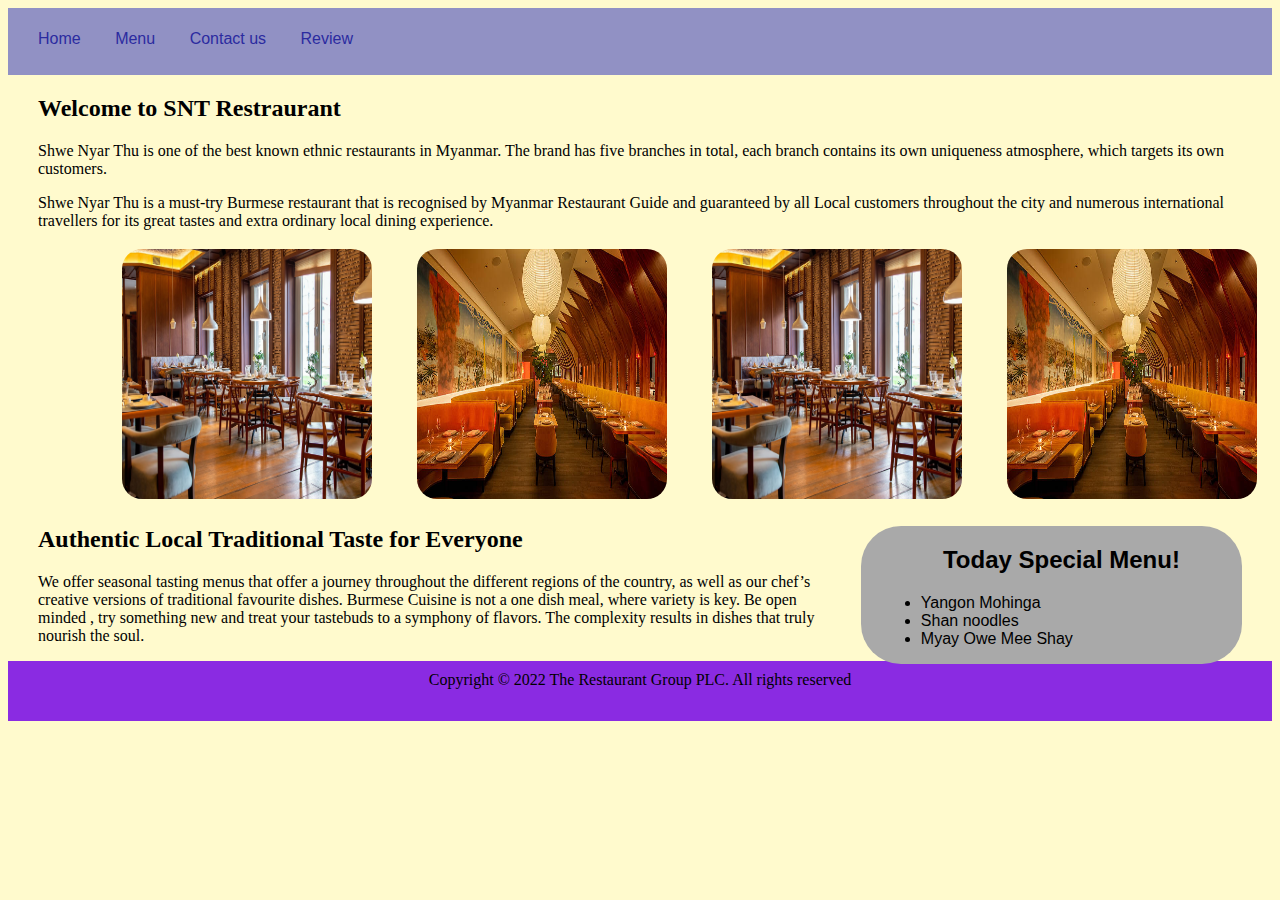
<file: Index.html>
<!DOCTYPE html>
<html lang="en">
<head>
    <meta charset="UTF-8">
    <meta http-equiv="X-UA-Compatible" content="IE=edge">
    <meta name="viewport" content="width=device-width, initial-scale=1.0">
    <title>My Website</title>
    <link rel="stylesheet" href="Style1.css" >
    <link rel="icon" href="Image/fb.png" type="image/png">
</head>
<body>
    <nav>
        
        <a href="Index.html">Home</a>
        <a href="Menu.html">Menu</a>
        <a href="contact.html">Contact us</a>
        <a href="review.html">Review</a>
    </nav>
    <div class="container">

    
    <header>
        <h2>Welcome to SNT Restraurant</h2>
        <p>Shwe Nyar Thu is one of the best known ethnic restaurants in Myanmar. 
            The brand has five branches in total, each branch contains its own uniqueness atmosphere, which targets its own customers.</p>
        <p>Shwe Nyar Thu is a must-try Burmese restaurant that is recognised by Myanmar Restaurant Guide and guaranteed by all Local customers throughout the city and numerous international travellers for its great tastes and extra ordinary local dining experience.</p>    
    </header>
    <table>
        <tr>
            <td><img src="A.jpg" alt="res1" width="250px" height="250px"></td>
            <td><img src="B.jpg" alt="res2" width="250px" height="250px"></td>
            <td><img src="A.jpg" alt="res1" width="250px" height="250px"></td>
            <td><img src="B.jpg" alt="res2" width="250px" height="250px"></td>
        </tr>
    </table>
   
    <section>
        <aside>
            <h2 id="TSM">Today Special Menu!</h2>
            <ul>
                <li>Yangon Mohinga</li>
                <li>Shan noodles</li>
                <li>Myay Owe Mee Shay</li>
            </ul>
        
        </aside>
        <h2>Authentic Local Traditional Taste for Everyone</h2>
        <p>We offer seasonal tasting menus that offer a journey throughout the different regions of the country, as well as our chef’s creative versions of traditional favourite dishes. Burmese Cuisine is not a one dish meal, where variety is key. Be open minded , try something new and treat your tastebuds to a symphony of flavors. The complexity results in dishes that truly nourish the soul.</p>
    </section>
</div>
<footer>
    Copyright © 2022 The Restaurant Group PLC. All rights reserved
</footer>
</body>
</html>
</file>
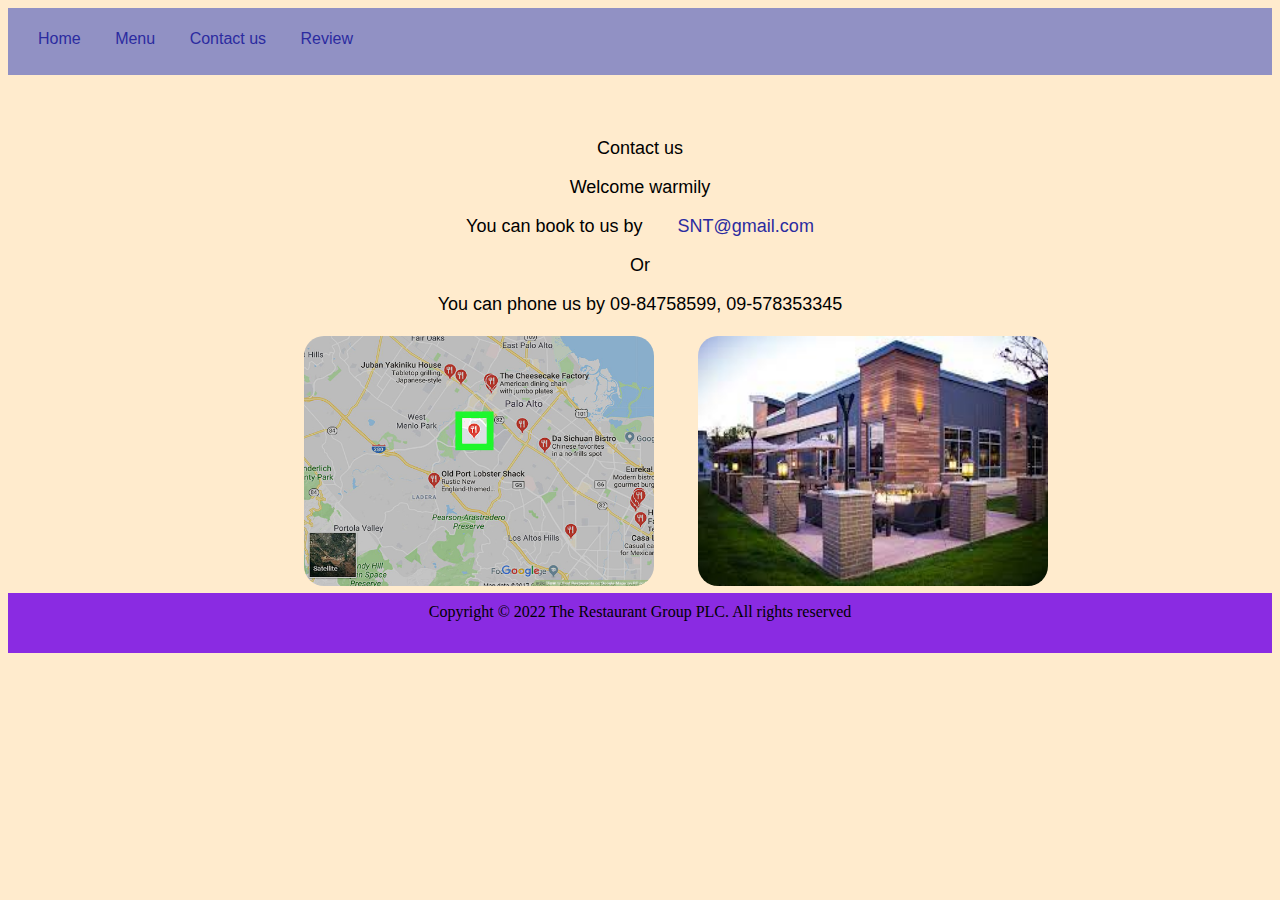
<file: contact.html>
<!DOCTYPE html>
<html lang="en">
<head>
    <meta charset="UTF-8">
    <meta http-equiv="X-UA-Compatible" content="IE=edge">
    <meta name="viewport" content="width=device-width, initial-scale=1.0">
    <title>Contact us</title>
    <link rel="icon" href="Image/fb.png" type="image/png">
    <link rel="stylesheet" href="S4.css">
</head>
<body>
    <nav>
        
        <a href="Index.html">Home</a>
        <a href="Menu.html">Menu</a>
        <a href="contact.html">Contact us</a>
        <a href="review.html">Review</a>
    </nav>
    <div>
    <p>Contact us</p>
    <p>Welcome warmily</p>
    <p>You can book to us by <a href="https://mail.google.com/">SNT@gmail.com</a></p>
    <p>Or</p>
    <p>You can phone us by 09-84758599, 09-578353345</p></div>
    <table>
        <tr>
            <td><img src="o2.jpg" width="350px" height="250px"></td>
            <td><img src="O1.jpg" width="350px" height="250px"></td>
        </tr>
    </table>
    <footer>
        Copyright © 2022 The Restaurant Group PLC. All rights reserved
    </footer>
</body>
</html>
</file>
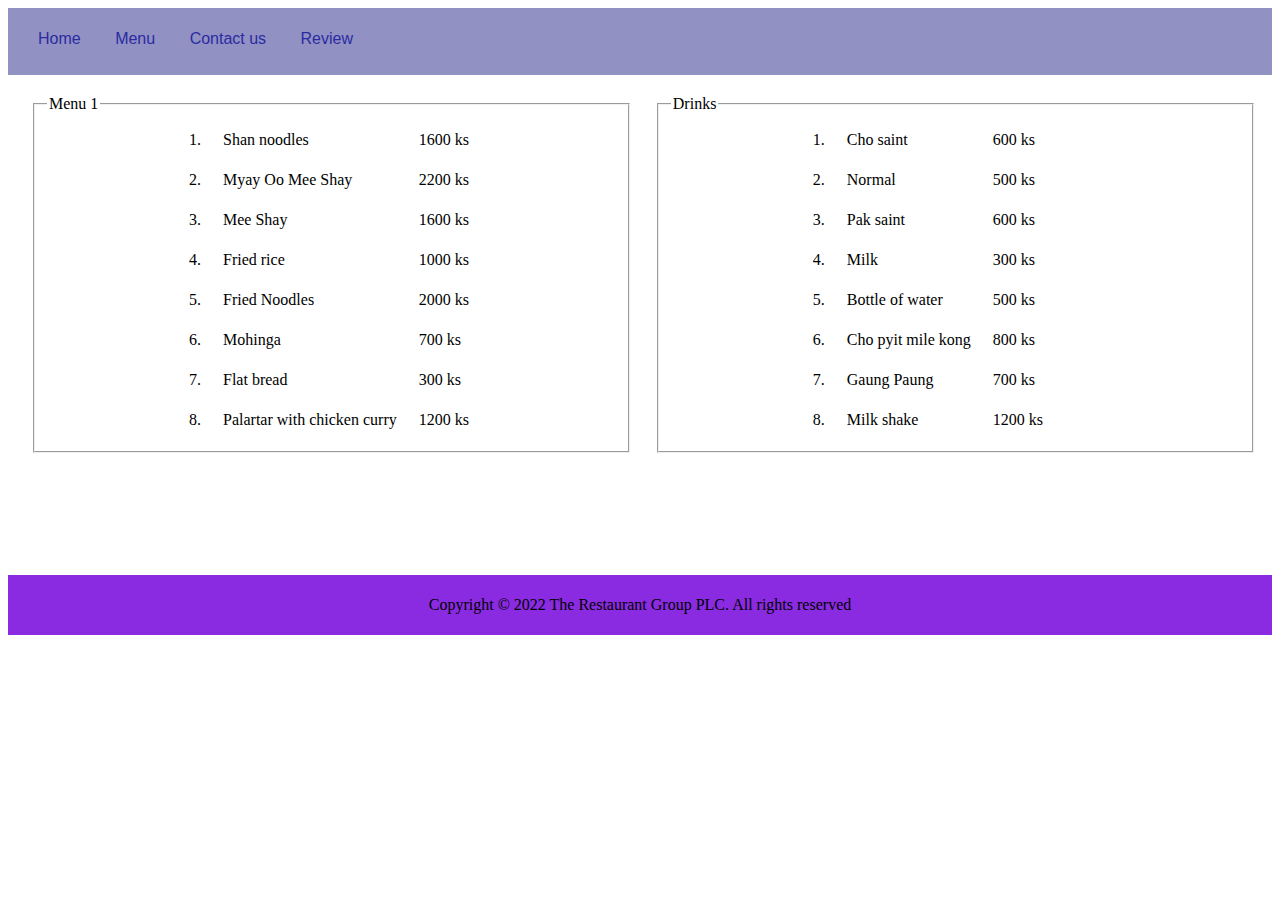
<file: Menu.html>
<!DOCTYPE html>
<html lang="en">
<head>
    <meta charset="UTF-8">
    <meta http-equiv="X-UA-Compatible" content="IE=edge">
    <meta name="viewport" content="width=device-width, initial-scale=1.0">
    <title>Menu</title>
    <link rel="stylesheet" href="style2.css">
    <link rel="icon" href="Image/fb.png" type="image/png">
</head>
<body>
    <nav>
            
        <a href="Index.html">Home</a>
        <a href="Menu.html">Menu</a>
        <a href="contact.html">Contact us</a>
        <a href="review.html">Review</a>
    </nav>
    
    <fieldset  id="a">
        <legend>Menu 1</legend>
        
        <table>

            <tr>
                <td>1.</td>
                <td>Shan noodles</td>
    
                <td>1600 ks</td>
    
            </tr>
    
            <tr>
                <td>2.</td>
                <td>Myay Oo Mee Shay</td>
    
                <td>2200 ks</td>
    
            </tr>
    
            <tr>
                <td>3.</td>
               <td>Mee Shay</td>
    
                <td>1600 ks</td>
    
            </tr>
    
            <tr>
                <td>4.</td>
               <td>Fried rice</td>
                <td>1000 ks</td>
            </tr>
            <tr>
                <td>5.</td>
               <td>Fried Noodles</td>
                <td>2000 ks</td>
            </tr>
            <tr>
                <td>6.</td>
               <td>Mohinga</td>
                <td>700 ks</td>
            </tr>
            <tr>
                <td>7.</td>
               <td>Flat bread</td>
                <td>300 ks</td>
            </tr>
            <tr>
                <td>8.</td>
               <td>Palartar with chicken curry</td>
                <td>1200 ks</td>
            </tr>
         
        
        </table>
    
       
    
    </fieldset>
     
    <fieldset id="a" >
        <legend>Drinks</legend>
        
        <table>
            <tr>
                <td>1.</td>
                <td>Cho saint</td>
    
                <td>600 ks</td>
    
            </tr>
    
            <tr>
                <td>2.</td>
                <td>Normal</td>
    
                <td>500 ks</td>
    
            </tr>
    
            <tr>
                <td>3.</td>
               <td>Pak saint</td>
    
                <td>600 ks</td>
    
            </tr>
    
            <tr>
                <td>4.</td>
               <td>Milk</td>
                <td>300 ks</td>
            </tr>
            <tr>
                <td>5.</td>
               <td>Bottle of water</td>
                <td>500 ks</td>
            </tr>
            <tr>
                <td>6.</td>
               <td>Cho pyit mile kong</td>
                <td>800 ks</td>
            </tr>
            <tr>
                <td>7.</td>
               <td>Gaung Paung</td>
                <td>700 ks</td>
            </tr>
            <tr>
                <td>8.</td>
               <td>Milk shake</td>
               
                <td>1200 ks</td>
            </tr>
        </table>

        
        
        
    </fieldset>

<footer>
   <p> Copyright © 2022 The Restaurant Group PLC. All rights reserved</p>
</footer>
</body>
</html>
</file>
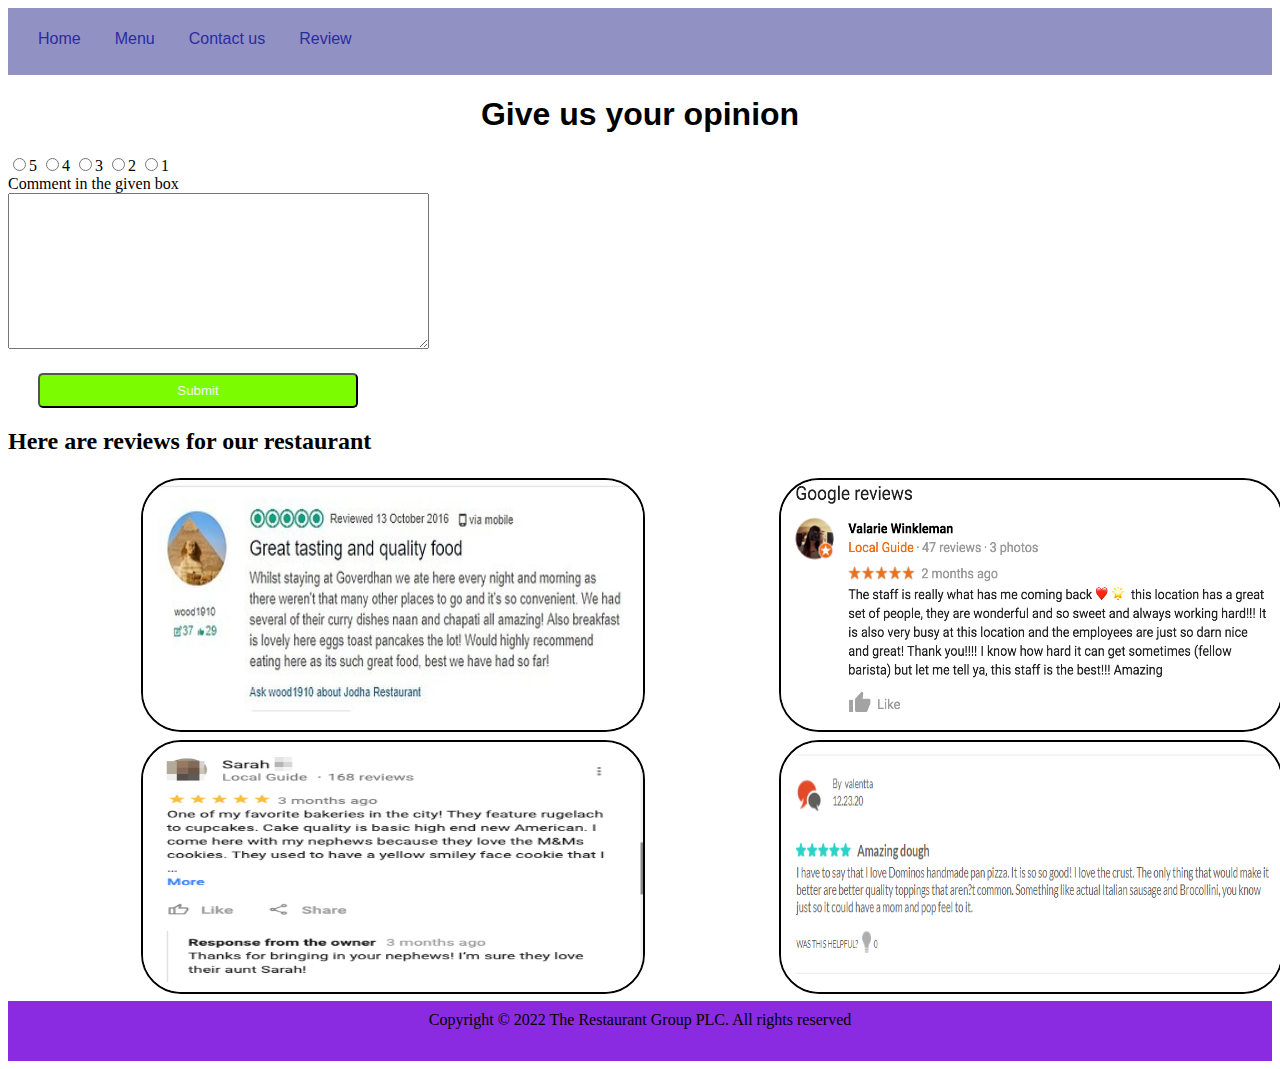
<file: review.html>
<!DOCTYPE html>
<html lang="en">
<head>
    <meta charset="UTF-8">
    <meta http-equiv="X-UA-Compatible" content="IE=edge">
    <meta name="viewport" content="width=\, initial-scale=1.0">
    <title>Review</title>
    <link rel="stylesheet" href="style3.css" >
    <link rel="icon" href="Image/fb.png" type="image/png">
</head>
<body>
    <nav>
            
        <a href="Index.html">Home</a>
        <a href="Menu.html">Menu</a>
        <a href="contact.html">Contact us</a>
        <a href="review.html">Review</a>
    </nav>
    <h1>Give us your opinion</h1>

    <section class="radio-section">
    <div class="radio-list">
    <input type="radio"><label for="5">5</label>    
    <input type="radio"><label for="4">4</label>
    <input type="radio"><label for="3">3</label>
    <input type="radio"><label for="2">2</label>    
    <input type="radio"><label for="1">1</label>
    </div>

    </section>
        
        Comment in the given box  <br>    
        <textarea id="c" name="message" rows="10" cols="50" >
        </textarea><br>
        <a href="Submit.html"><input type="submit" value="Submit" id="submit"></a>
    <h2>Here are reviews for our restaurant</h2>
    <table>
        <tr>
            <td><a href="https://www.tripadvisor.com/LocationPhotoDirectLink-g797802-d5825983-i298238697-Jodha_Restaurant-Fatehpur_Sikri_Agra_District_Uttar_Pradesh.html"><img src="R1.jpg" alt="res1" width="500px" height="250px"></a></td>
            <td><a href="https://sproutsocial.com/insights/online-review-management/"><img src="R2.png" alt="res2" width="500px" height="250px"></a></td>
         
        </tr>
        <tr>
            <td><a href="https://appinstitute.com/restaurant-owner-read-reviews/"><img src="r3.png" alt="res1" width="500px" height="250px"></a></td>
            <td><a href="https://www.localyser.com/blog/what-makes-a-good-review-5-positive-restaurant-review-examples"><img src="r4.png" alt="res2" width="500px" height="250px"></a></td>
        </tr>
    </table>
    <footer>
        Copyright © 2022 The Restaurant Group PLC. All rights reserved
    </footer>
</body>
</html>
</file>
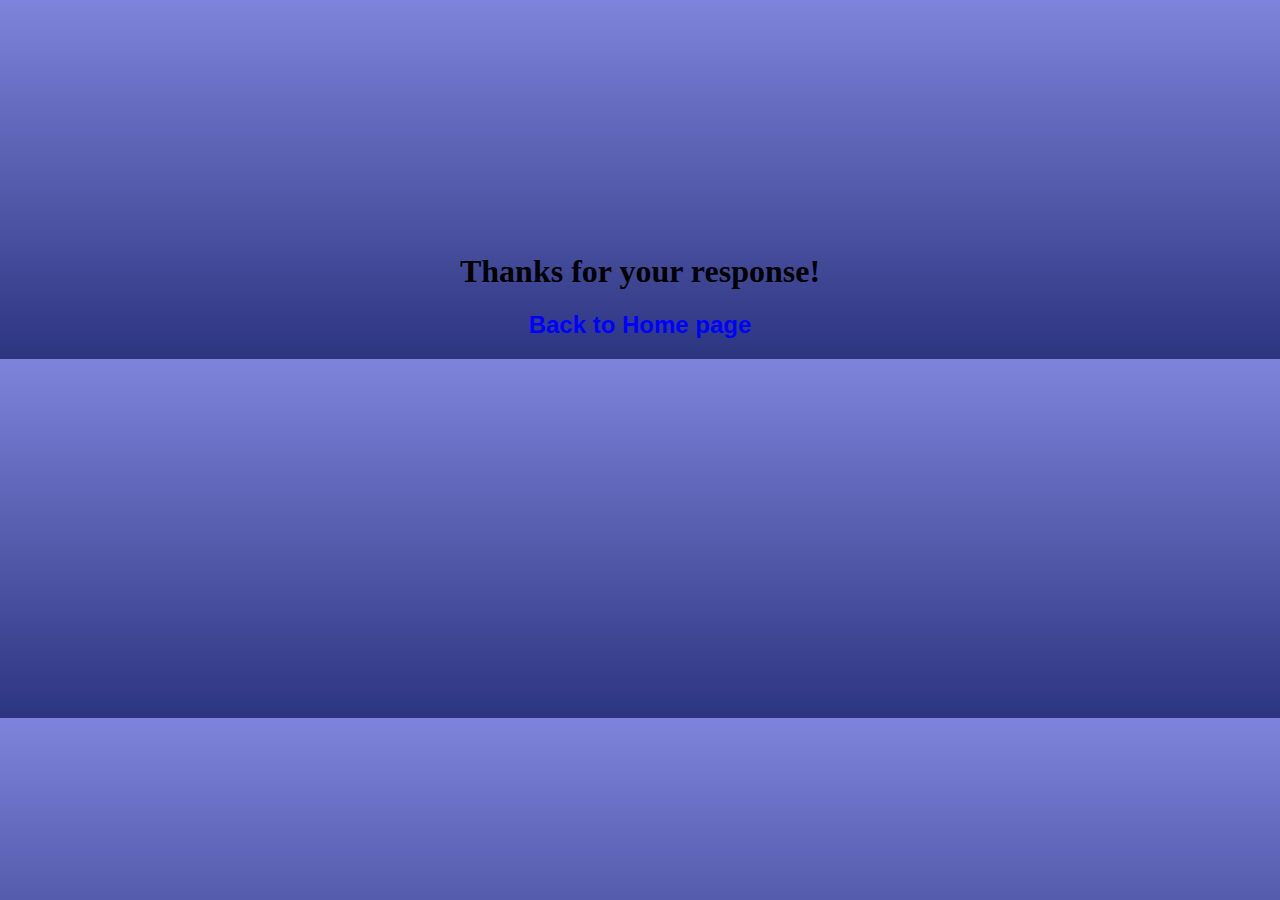
<file: Submit.html>
<!DOCTYPE html>
<html lang="en">
<head>
    <meta charset="UTF-8">
    <meta http-equiv="X-UA-Compatible" content="IE=edge">
    <meta name="viewport" content="width=device-width, initial-scale=1.0">
    <title>Thz</title>
    <link rel="icon" href="Image/fb.png" type="image/png">
    <style>
            h1{
                text-align:center;
                margin-top: 20%;
                
            }
            body{
                background:linear-gradient(rgba(23, 34, 190, 0.555),rgb(44, 53, 128)) ;
            }
            a{
                text-align: center;
                font-family: 'Lucida Sans', 'Lucida Sans Regular', 'Lucida Grande', 'Lucida Sans Unicode', Geneva, Verdana, sans-serif;
                color:blue;
                text-decoration: none;
            }
    
    </style>
</head>
<body>
   <h1>Thanks for your response!</h1> 
   <a href="Index.html"><h2>Back to Home page</h2></a>
</body>
</html>
</file>
<file: Style1.css>
a{
    text-decoration: none;
    margin-left: 30px;
    color: rgb(43, 43, 160);
    
}
nav{
    background-color: rgb(145, 145, 196);
    font-family: Impact, Haettenschweiler, 'Arial Narrow Bold', sans-serif;
    height: 45px;
    padding-top: 22px;
    
}
body{
    background-color: lemonchiffon;
    opacity: 1;
}
.container{
    margin-left: 30px;
    margin-right: 30px;
}
img{
    margin-left: 41px;
    border-radius: 20px;
    border-color: black;
}
table{
    margin-left: 40px;
}
aside{
    width: 30%;
    background-color: darkgray;
    border-radius: 40px;
    font-family: 'Gill Sans', 'Gill Sans MT', Calibri, 'Trebuchet MS', sans-serif;
    float: right;
    margin-left: 20px;
    padding-left: 20px;
}
#TSM{
    text-align: center;
}
footer{
    text-align: center;
    background-color: blueviolet;
    height: 50px;
    padding-top:10px;
}
</file>
<file: S4.css>
a{
    text-decoration: none;
    margin-left: 30px;
    color: rgb(43, 43, 160);
    
}
nav{
    background-color: rgb(145, 145, 196);
    font-family: Impact, Haettenschweiler, 'Arial Narrow Bold', sans-serif;
    height: 45px;
    padding-top: 22px;}
    p{
        text-align: center;
        font-family: 'Lucida Sans', 'Lucida Sans Regular', 'Lucida Grande', 'Lucida Sans Unicode', Geneva, Verdana, sans-serif;
        background-color: blanchedalmond;
        font-size: large;
        
    }
    body{
        background-color: blanchedalmond;
        
    }
    div{
        margin-top: 5%;
    }
    img{
       
            margin-left: 40px;
            border-radius: 20px;
            border-color: black;
        }
        table{
            margin-left: 20%;
        }
        footer{
            text-align: center;
            background-color: blueviolet;
            height: 50px;
            padding-top:10px;
        }
   #radio-list{
    align-items: center;
   }
   .submit{
    margin-left: 130px;
   }
</file>
<file: style2.css>
nav{
    background-color: rgb(145, 145, 196);
    font-family: Impact, Haettenschweiler, 'Arial Narrow Bold', sans-serif;
    height: 45px;
    padding-top: 22px;
    
}
a{
    text-decoration: none;
    margin-left: 30px;
    color: rgb(43, 43, 160);}
#a{
    float: left;
}
td{
    padding : 10px;
    margin-top: 20%;
    margin-left: 10px;
    
    
}
fieldset{
    margin-top: 20px;
    width:45%;
    margin-left: 25px;
}
table{
    margin-left: 130px;
}

div{
    margin-left: 20px;
    margin-left:10px;
}
footer{
    text-align: center;
    background-color: blueviolet;
    height: 50px;
    padding-top:5px;
    padding-bottom:5px;
    margin-top: 500px;
}
</file>
<file: style3.css>
h1{
    text-align: center;
    font-family: 'Lucida Sans', 'Lucida Sans Regular', 'Lucida Grande', 'Lucida Sans Unicode', Geneva, Verdana, sans-serif;
}
nav{
    background-color: rgb(145, 145, 196);
    ;
    height: 45px;
    padding-top: 22px;
}
a{
    text-decoration: none;
    margin-left: 30px;
    color: rgb(43, 43, 160);
    font-family:Impact, Haettenschweiler, 'Arial Narrow Bold', sans-serif;
    
}
img{
    margin-left: 100px;
    border-radius: 40px;
    border: 2px solid black;
    
}                     
footer{
    text-align: center;
    background-color: blueviolet;
    height: 50px;
    padding-top:10px;
}
#r{
    text-align: center;
}
input[type="submit"]{
    width: 320px;
    height: 35px;
    margin-top: 20px;
    background-color: lawngreen;
    color: whitesmoke;
border-radius: 5px;}
</file>
